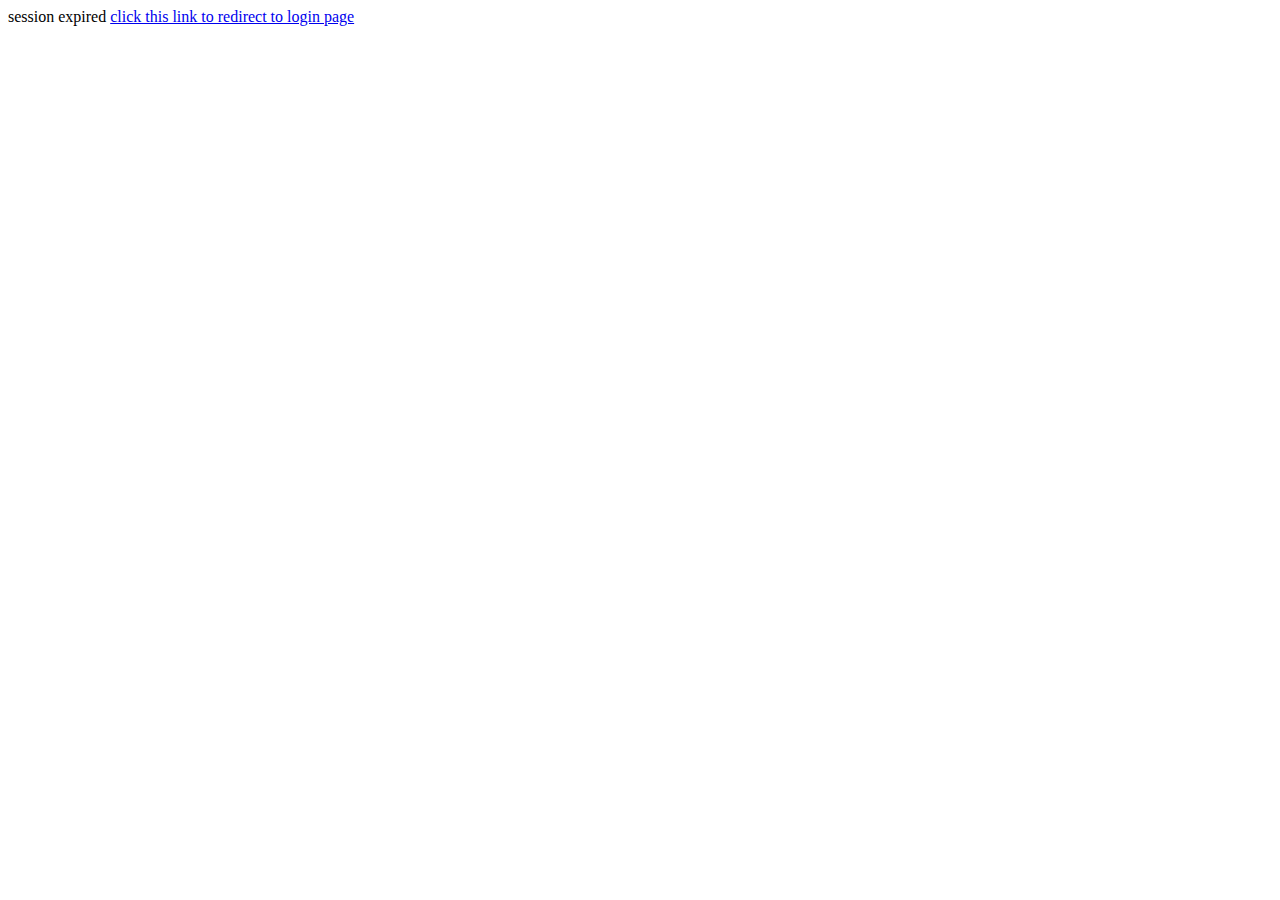
<file: myapp/templates/user/session.html>
<!DOCTYPE html>
<html lang="en">
<head>
    <meta charset="UTF-8">
    <title>Title</title>
</head>
<body>
session expired
<a href="/login"> click this link to redirect to login page</a>
</body>
    <script>

    localStorage.clear();
    sessionStorage.clear();
    </script>
</html>
</file>
